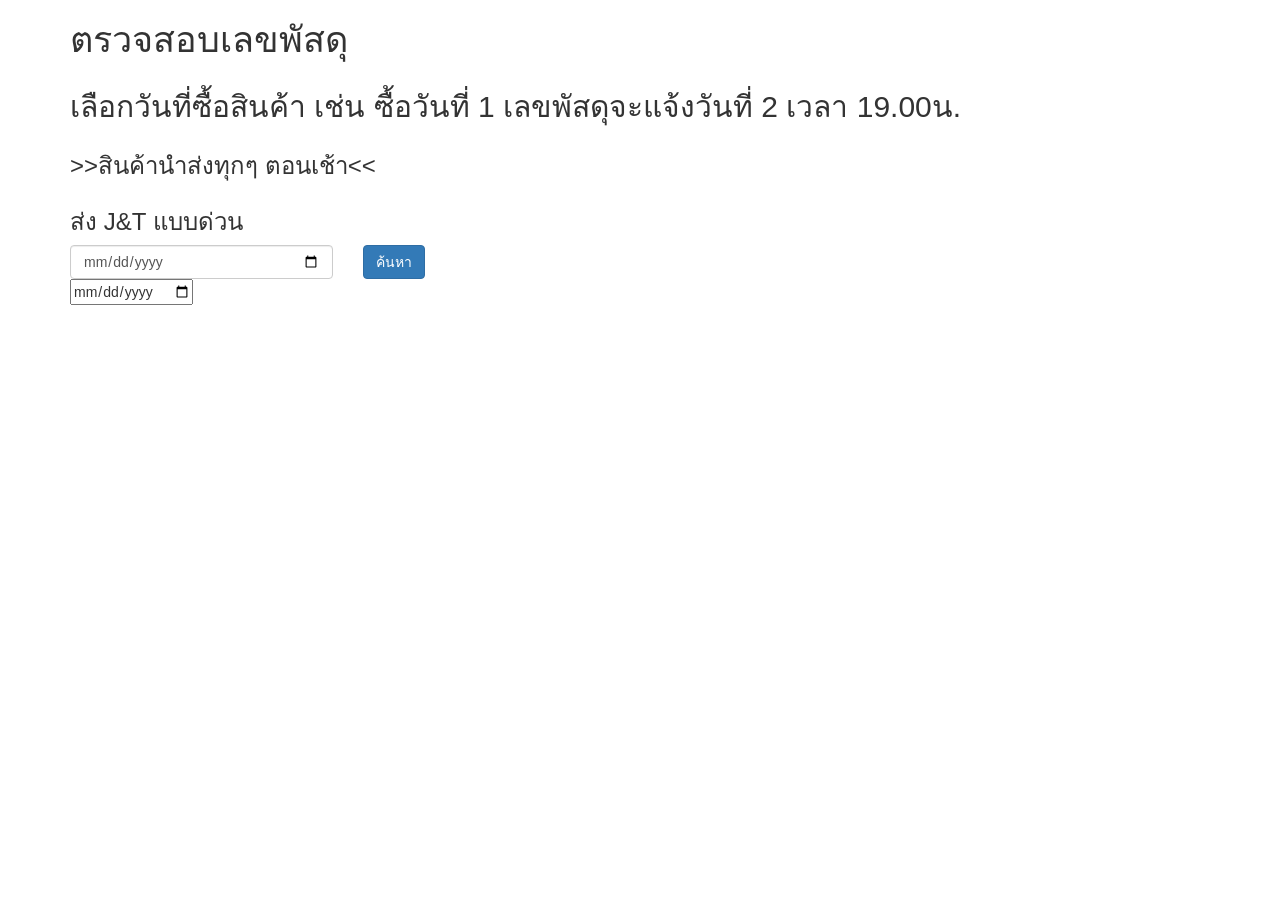
<file: index.html>
<html>
<head>
  <title>Search order</title>
  <meta charset="utf-8">
  <meta name="viewport" content="width=device-width, initial-scale=1">
  <link rel="stylesheet" href="https://maxcdn.bootstrapcdn.com/bootstrap/3.4.1/css/bootstrap.min.css">
  <link rel="stylesheet" type="text/css" href="https://shielded-mesa-66786.herokuapp.com/index.scss">
  <script src="https://ajax.googleapis.com/ajax/libs/jquery/3.5.1/jquery.min.js"></script>
  <script src="https://maxcdn.bootstrapcdn.com/bootstrap/3.4.1/js/bootstrap.min.js"></script>
  <script src="index.js"></script>
  
  <!--<link rel="icon" href="https://shielded-mesa-66786.herokuapp.com/ImageTest.gif" type="image/x-icon">-->
</head>
<body>
<div class="container">
  <div class="row mar_b15">
    <div class="col-sm-12 css-head">
      <h1>ตรวจสอบเลขพัสดุ</h1>
    </div>
  </div>
  <div class="row mar_b15">
    <div class="col-sm-12 css-head">
      <h2>เลือกวันที่ซื้อสินค้า เช่น ซื้อวันที่ 1 เลขพัสดุจะแจ้งวันที่ 2 เวลา 19.00น.</h2>
    </div>
    <div class="col-sm-12 css-head">
      <h3>>>สินค้านำส่งทุกๆ ตอนเช้า<<</h3>
    </div>
  <div class="col-sm-12 css-head">
      <h3>ส่ง J&T แบบด่วน</h3>
    </div>
  </div>
  <div class="row mar_b15">
    <div class="col-sm-3 padd_t15">
      <div class="css-date"> 
        <input class="form-control date" type="date" id="date">
        <input class="picker" type="date">
      </div>
    </div>
    <div class="col-sm-2 padd_t15">
       <button type="button" class="btn btn-primary" id="search" name="search">ค้นหา</button>
    </div>
  </div>
</div>
  <div>
    <h1></h1>
  </div>
  <div class="row mar_b15 css-Image">
    <div class="col-sm-12">
      <span id="ShowImage"></span>
    </div>
  </div>
  <div class="loading">
    <div class="sk-circle">
    <div class="sk-circle1 sk-child"></div>
    <div class="sk-circle2 sk-child"></div>
    <div class="sk-circle3 sk-child"></div>
    <div class="sk-circle4 sk-child"></div>
    <div class="sk-circle5 sk-child"></div>
    <div class="sk-circle6 sk-child"></div>
    <div class="sk-circle7 sk-child"></div>
    <div class="sk-circle8 sk-child"></div>
    <div class="sk-circle9 sk-child"></div>
    <div class="sk-circle10 sk-child"></div>
    <div class="sk-circle11 sk-child"></div>
    <div class="sk-circle12 sk-child"></div>
  </div>
 </div>
</div>
</body>
</html>
</file>
